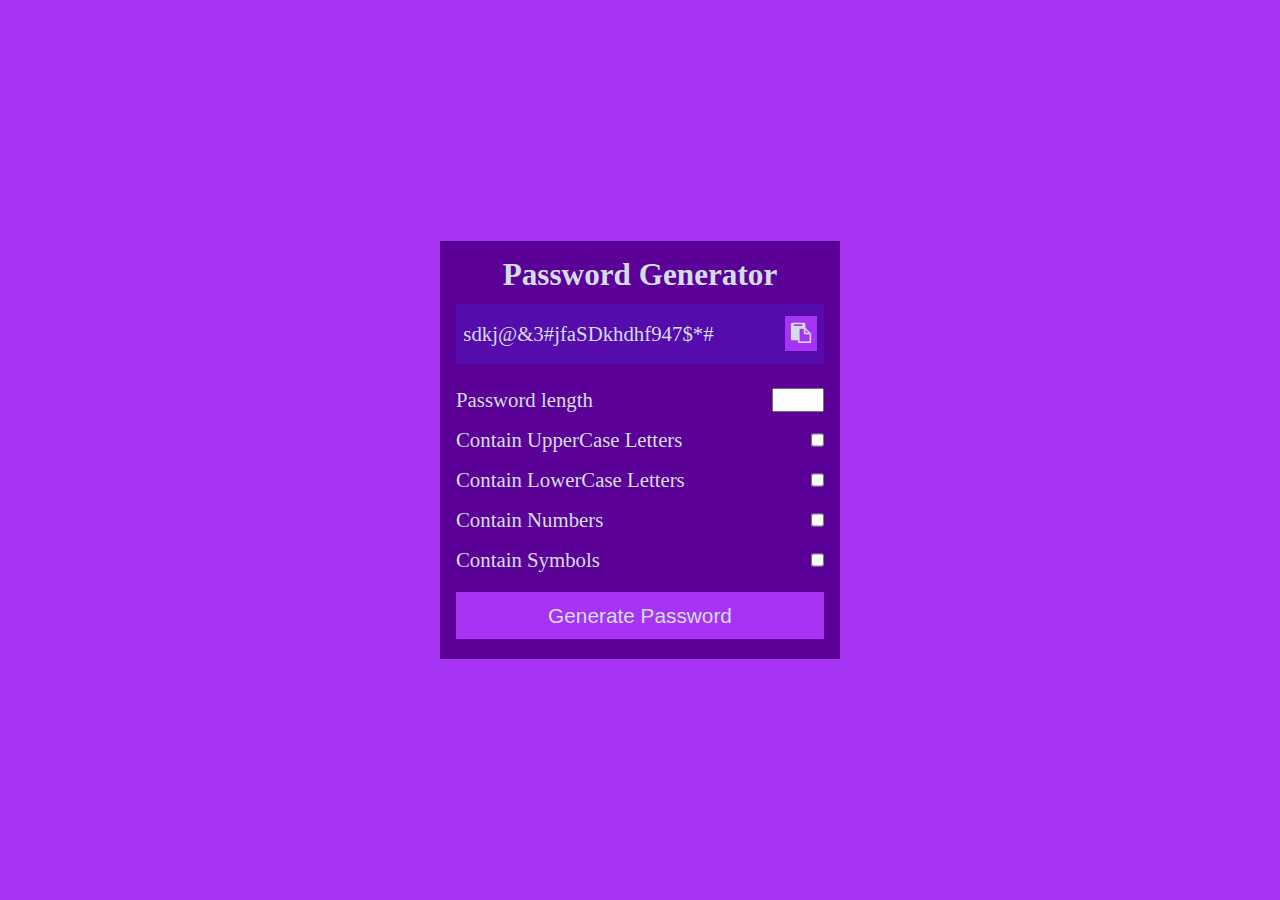
<file: password-generator/index.html>
<!DOCTYPE html>
<html lang="en">
<head>
    <meta charset="UTF-8">
    <meta http-equiv="X-UA-Compatible" content="IE=edge">
    <meta name="viewport" content="width=device-width, initial-scale=1.0">
    <title>Password Generator</title>
    <link rel="stylesheet" href="style.css">
    <link rel="stylesheet" href="https://cdnjs.cloudflare.com/ajax/libs/font-awesome/4.7.0/css/font-awesome.min.css">
</head>
<body>
    <div class="pw-container">
        <h2>Password Generator</h2>
        <div class="pw-header">
            <div class="pw" id="pw">
                    sdkj@&3#jfaSDkhdhf947$*#
            </div>
            <button id="copy"><i class="fa fa-clipboard"></i></button>
        </div>
        <div class="pw-body">
            <div class="form-control">
                <label for="length">Password length</label>
                <input type="number" name="" id="length" min="4" max="25">
            </div>
            <div class="form-control">
                <label for="upper">Contain UpperCase Letters</label>
                <input type="checkbox" name="" id="upper">
            </div>
            <div class="form-control">
                <label for="lower">Contain LowerCase Letters</label>
                <input type="checkbox" name="" id="lower">
            </div>
            <div class="form-control">
                <label for="number">Contain Numbers</label>
                <input type="checkbox" name="" id="number">
            </div>
            <div class="form-control">
                <label for="symbol">Contain Symbols</label>
                <input type="checkbox" name="" id="symbol">
            </div>
        </div>
        <button class="generate" id="generate">Generate Password</button>
    </div>
    
    <script src="app.js"></script>
</body>
</html>
</file>
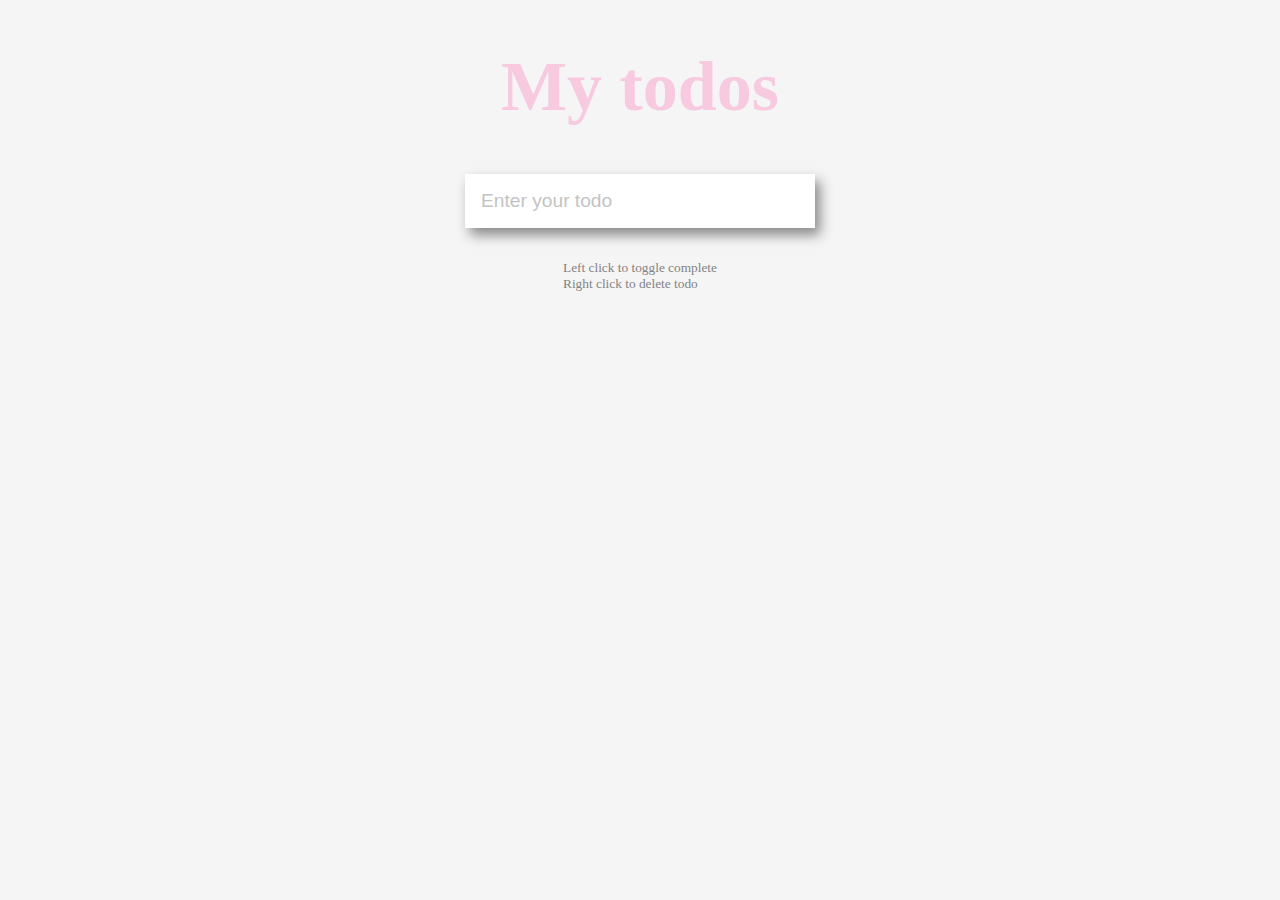
<file: todo app/index.html>
<!DOCTYPE html>
<html lang="en">
<head>
    <meta charset="UTF-8">
    <meta http-equiv="X-UA-Compatible" content="IE=edge">
    <meta name="viewport" content="width=device-width, initial-scale=1.0">
    <title>ToDo App</title>
    <link rel="stylesheet" href="style.css">
</head>
<body>
    <h1 class="heading">My todos</h1>
     <form id="form">
        <input type="text" id="input" class="input" placeholder="Enter your todo" autocomplete="off" >
        <ul class="todos" id="todos">
        </ul>
     </form>
    <small>Left click to toggle complete <br>
    Right click to delete todo
    </small>
    <script src="app.js"></script>
</body>
</html>
</file>
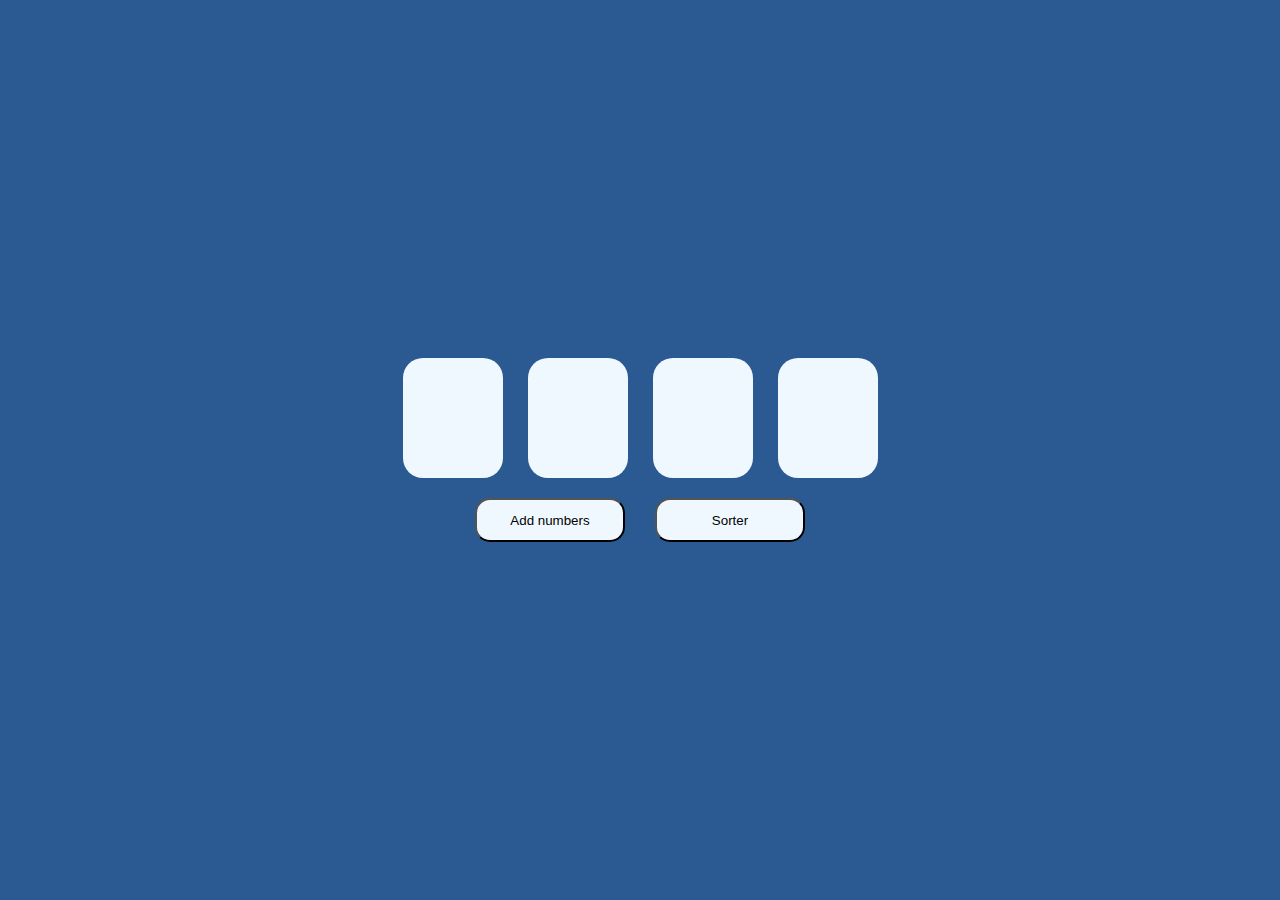
<file: wireframe/index.html>
<!DOCTYPE html>
<html lang="en">
<head>
    <meta charset="UTF-8" />
    <link rel="icon" type="image/svg+xml" href="favicon.svg" />
    <link rel="stylesheet" href="./styles.css" />
    <meta name="viewport" content="width=device-width, initial-scale=1.0" />
    <title>Ex. 1</title>
</head>
<body>
    <!-- Only need to add css classes to the HTML below (if needed) -->

    <main class="bg">
        <ul class="numbers-box">
            <li class="box" id="box1"></li>
            <li class="box" id="box2"></li>
            <li class="box" id="box3"></li>
            <li class="box" id="box4"></li>
        </ul>

        <!-- Must use buttons to add / sort numbers via JavaScript -->

        <div class="btn">
            <button id="add">Add numbers</button>
            <button id="sort">Sorter</button>
        </div>
    </main>

    <script src="./main.js"></script>
</body>

</html>
</file>
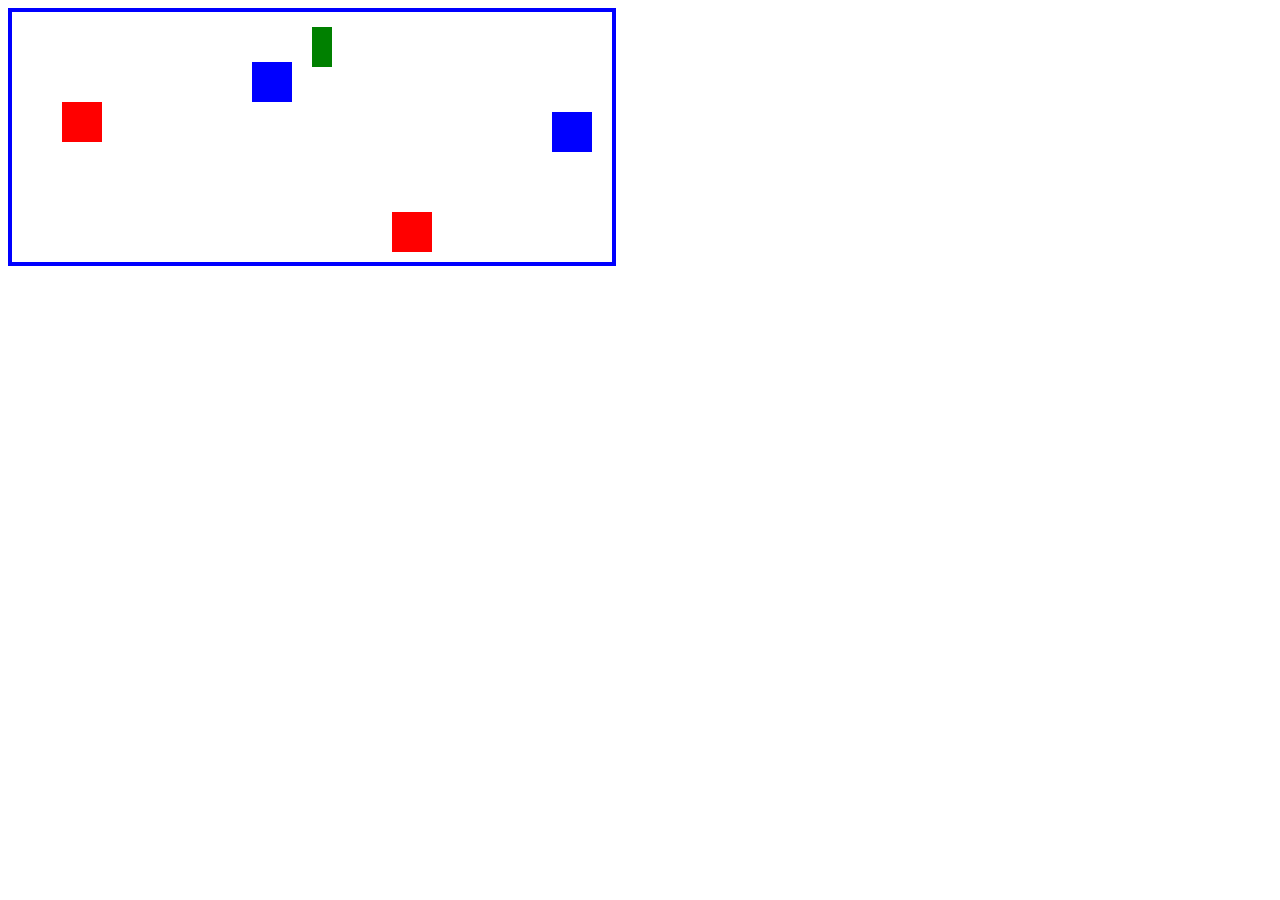
<file: movingsquare/movingSquare.html>
<!DOCTYPE html>
<html lang="en">

<head>
    <meta charset="UTF-8">
    <meta http-equiv="X-UA-Compatible" content="IE=edge">
    <meta name="viewport" content="width=device-width, initial-scale=1.0">
    <title>MovingSquare</title>
    <style>
        .complete-border {
            position: relative;
            border: 4px solid blue;
            width: 600px;
            height: 250px;
        }
        .square {
            width: 40px;
            height: 40px;
            position: absolute;
        }
        .pos1 {
            left: 50px;
            top: 90px;
        }
        .pos2 {
            left: 240px;
            top: 50px;
        }
        .pos3 {
            left: 540px;
            top: 100px;
        }
        .pos4 {
            left: 380px;
            top: 200px;
        }
    </style>
</head>

<body>
    <div class="complete-border">
        <div id="squareID"
            style="background: green; width: 20px;height: 40px; position: absolute; left: 300px; top: 15px;"></div>
        <div class="square pos1" style="background: red;"></div>
        <div class="square pos2" style="background: blue;"></div>
        <div class="square pos3" style="background: blue;"></div>
        <div class="square pos4" style="background: red;"></div>
    </div>
    <script src="movingsquare.js"></script>
</body>

</html>
</file>
<file: password-generator/style.css>
*{
    margin: 0;
    padding: 0;
    box-sizing: border-box;
}
body{
    background-color: #a733f4;
    color: #d2dde5;
    display: flex;
    align-items: center;
    justify-content: center;
    justify-items: center;
    min-height: 100vh;
    font-size: 1.3rem;
}
.pw-container{
    background-color: #5c0198;
    width: 400px;
    padding: 1rem;
}

.pw-header{
    display: flex;
    justify-content: left;
    flex-direction: row;
    align-items: center;
    align-content: center;
    background-color: #560bad;
    height: 60px;
    width: 100%;
    margin-bottom: 1.5rem;
    position: relative;
}
.pw{
    margin-left: 2%;
}
.pw-container h2{
    text-align: center;
    margin-bottom: 3%;
}
.pw-header button{
    position: absolute;
    top: 12px;
    right: 2%;
    background-color: #a733f4;
    border: 0;
    padding: 1.6%;
    cursor: pointer;
    font-size: 20px;
    color: #d2dde5;
    transition: transform 0.2s ease;
}
.pw-header button:hover{
    transform: scale(1.1);
}
.form-control{
    display: flex;
    justify-content: space-between;
    margin-bottom: 1rem;
}
.generate{
    width: 100%;
    background-color: #a733f4;
    padding: 0.7rem;
    color: #d2dde5;
    font-size: 1.3rem;
    margin: 1.2% 0;
    border: none;
    cursor: pointer;
}
</file>
<file: todo app/style.css>
*{
    box-sizing:border-box;
}
body{
    display: flex;
    flex-direction: column;
    justify-content: center;
    align-items: center;
    align-content: center;
    background-color: #f5f5f5;
    font-family:cursive;
    margin: 0;
}
.heading{
    text-align: center;
    font-size: 70px;
    color: rgb(249, 184, 216);
    opacity: 0.7;
}
form{
    margin: auto;
    max-width: 100%;
    width: 350px;
    box-shadow: 5px 7px 12px #888888;
}
.input{
    font-size: 1.2rem;
    padding: 1rem;
    width: 100%;
    margin: 0;
    display: block;
    border: none;
}
.input::placeholder{
    color: #b5b5b5;
    opacity: 0.8;
}
.todos{
    background-color: #fff;
    padding:0 ;
    margin: 0;
    list-style: none;
}
.todos li{
    font-size: 1.4rem;
    border-top: 1px solid #b4b2b2;
    padding: 0.5rem 1rem;
    color:rgb(43, 42, 43) ;
    cursor: pointer;
}

.todos li:hover{
    text-decoration: line-through;
}
.todos li.completed {
    color:rgb(190, 187, 189) ;
    text-decoration: line-through;
}

small{
    color: #838383;
    margin-top: 2rem;
}
</file>
<file: wireframe/styles.css>
*{
    box-sizing: border-box;
    margin: 0;
    padding: 0;
}

/* styling for background and positioning of the elements */

.bg{
    background-color: rgb(42, 90, 145);
    width: 100vw;
    height: 100vh;
    display: flex;
    flex-direction: column;
    align-items: center;
    align-content: center;
    justify-content: center;
}

/* styling of the boxes-container that holds the numbers */
.numbers-box{
    display: flex;
    flex-direction: row;
    align-items: center;
    align-content: center;
    justify-content: center;
    gap: 25px;
    margin-bottom: 20px;
}

/* styling each box */
.box{
    width: 100px;
    height: 120px;
    background-color: aliceblue;
    border-radius: 20px;
    text-align: center;
    padding-top: 30px;
    font-size: 50px;
    list-style: none;
}

/* styling the 2 buttons - container */
.btn{
    display: flex;
    flex-direction: row;
    justify-content: center;
    align-items: center;
    align-content: center;
    width: 100%;
    gap: 30px;
}

/* styling each button */
.btn button{
    padding: 1%;
    width: 150px;
    border-radius: 15px;
    background-color: aliceblue;
}
</file>
